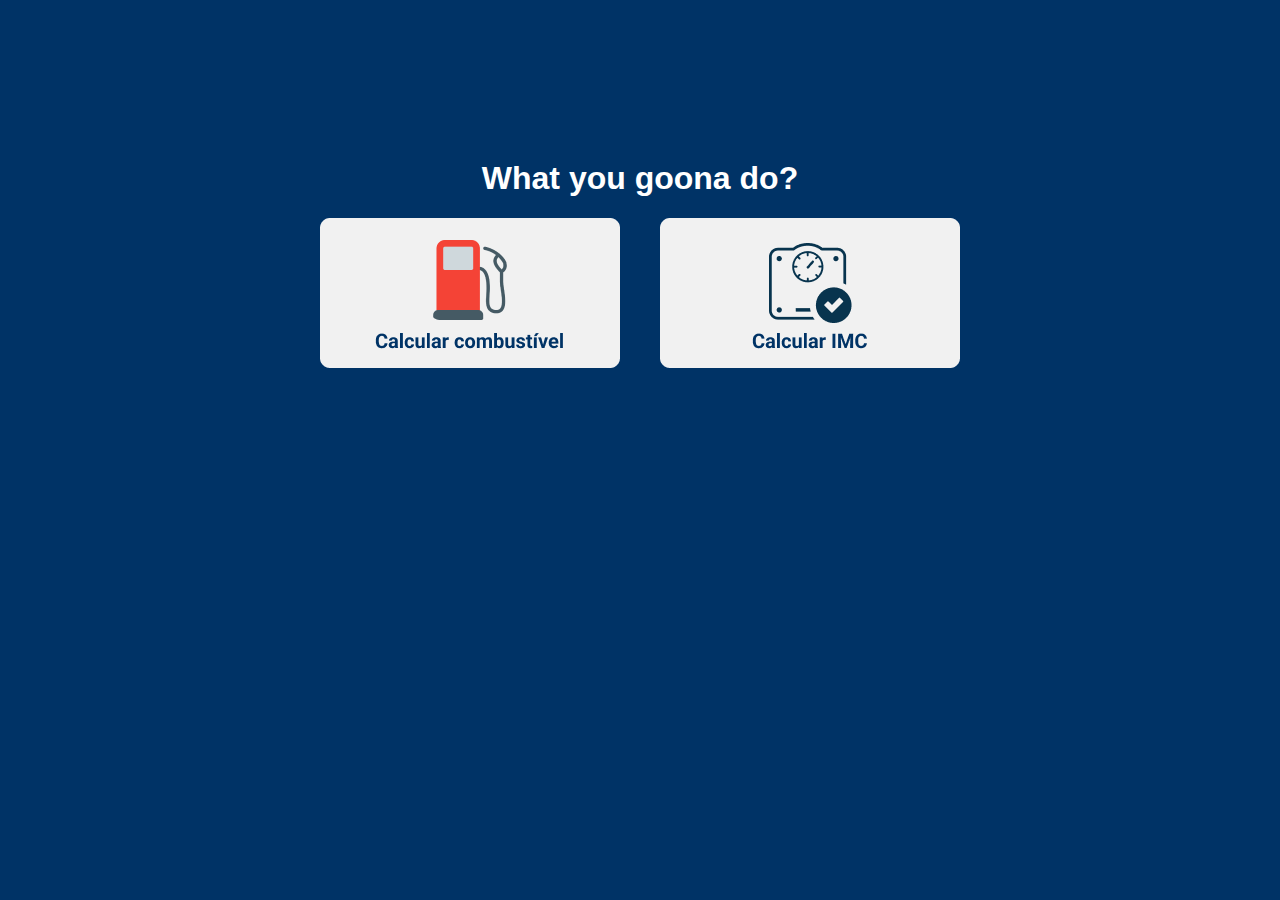
<file: index.html>
<!DOCTYPE html>
<html lang="en">

<head>
    <meta charset="UTF-8">
    <meta name="viewport" content="width=device-width, initial-scale=1.0">
    <!--para ser rodavel na versão celular(/\)-->
    <title>Document</title>
    <link rel="stylesheet" href="style.css">
    <!--ligação entre html e css-->


</head>

<body class ="home">
    <!--tudo que o usuário vai ver-->
    <div class = "navegacao">
        <h1>What you goona do?</h1>

        <a href="combustivel.html"><img src="img/icone-combustivel.png"></a>
        <a href="imc.html"><img src="img/icone-imc.png"></a>
    </div>
</body>

</html>
</file>
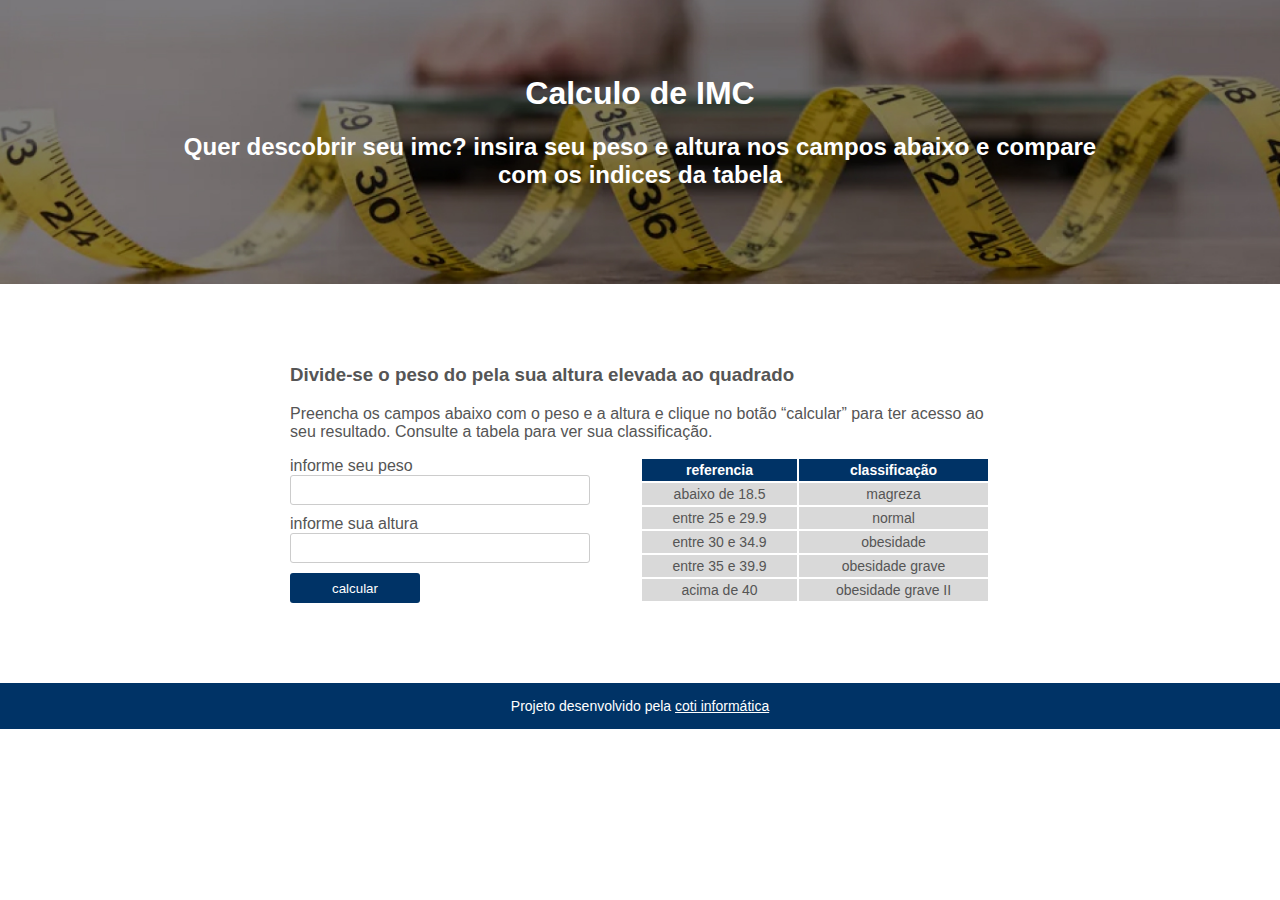
<file: imc.html>
<!DOCTYPE html>
<html lang="pt-br">

<head>
    <meta charset="UTF-8">
    <meta name="viewport" content="width=device-width, initial-scale=1.0">
    <title>Document</title>
    <link rel="stylesheet" href="style.css">
</head>

<body>

    <div class="leitor">
        <h1>Calculo de IMC</h1>
        <h2>Quer descobrir seu imc? insira seu peso e
            altura nos campos abaixo e compare com os indices da tabela</h2>
    </div>
    <div class="conteudo">

        <h3>Divide-se o peso do pela sua altura elevada ao quadrado
        </h3>
        <p>Preencha os campos abaixo com o peso e a altura e clique no botão “calcular” para ter acesso ao seu
            resultado. Consulte a tabela para ver sua classificação.</p>
    
    <div class="conteudo-imc">
        <form autocomplete="off">
            <label>informe seu peso</label><br>
            <input type="number" id="peso"><br>

            <label>informe sua altura</label><br>
            <input type="number" id="altura"><br>
            <button type="button" onclick="calcularImc()">calcular</button>
<div id="resultado"></div>
        </form>
        <table >
            <tr>
                <th>referencia</th>
                <th>classificação</th>
            </tr>
            <tr>
                <td>abaixo de 18.5</td>
                <td>magreza</td>
            </tr>
            <tr>
                <td>entre 25 e 29.9</td>
                <td>normal</td>
           </tr>
           <tr>
            <td>entre 30 e 34.9</td>
            <td>obesidade</td>
        </tr>
        <tr>
            <td>entre 35 e 39.9</td>
            <td>obesidade grave</td>
        </tr>
        <tr>
            <td>acima de 40</td>
            <td>obesidade grave II</td>
        </tr>
        </table>
    </div>
</div>
<div class="rodape">
    Projeto desenvolvido pela <a href="https://cotiinformatica.com.br" target="_blank">coti informática</a>
</div>
<script src="script.js"></script>
</body>

</html>
</file>
<file: style.css>
/*seletor{
    propriedade:valor;
}*/
body {

    font-family: Arial, Helvetica, sans-serif;
    margin: 0px
}

.home {
    background-color: hsl(210, 100%, 20%);
}

h1 {
    color: #ffffff;
    margin-top: 0px;
}

.navegacao {
    width: 680px;
    margin-top: 160px;
    margin-left: auto;
    margin-right: auto;
    text-align: center;
}

.navegacao a {
    margin-left: 18px;
    margin-right: 18px;
}
.leitor{
    color:#ffffff;
    background-image: url(img/background-imc.jpg);/*img\background-imc.jpg*/
    text-align: center;
    background-size:cover;
    padding-top: 75px;
    padding-bottom: 75px;
    padding-left: 180px;
    padding-right: 180px;
}
.conteudo{
    width: 700px;
    margin-left: auto;
    margin-right: auto;
    margin-top: 80px;
    margin-bottom: 80px;
    color: #555;

}
.conteudo-imc{
    display:flex;
    justify-content:space-between;
}
.conteudo-imc input{
    width: 300px;
    height: 30px;
    border-radius: 3px;
    border: 1px #CCCCCC solid;
    margin-bottom: 10px;
    box-sizing: border-box;/* faz com que o elemento nao ultrapasse as dimensoes de padding e boarding*/
}
.conteudo-imc button{
    width: 130px;
    height: 30px;
    border-radius: 3px;
    background-color: #003366;
    border:none ;
    color: #ffffff;
    cursor: pointer
}
.conteudo-imc button:hover{
    background-color: #1666b5;
}
.conteudo-imc table{
    width: 350px;
    text-align: center;
    font-size: 14px;
}
.conteudo-imc tr{
    background-color: #d9d9d9;
   
}
.conteudo-imc tr:hover{
    background-color: #b9b9b9;
}
.conteudo-imc th{
    background-color: #003366;
    color: #ffffff;
}
.conteudo-imc th:hover{
    background-color: #1666b5;
}
.rodape{
    background-color: #003366;
    color: #ffffff;
    text-align: center;
    padding-top: 15px; 
    padding-bottom: 15px;
    font-size: 14px;

}
.rodape a{
    color:#ffffff;
}
@media (max-width: 768px){
    h1{font-size: 32px;
    }
    h2{
        font-size: 20px;
    }
    .header{
        padding-top: 90px;
        padding-bottom: 90px;
        padding-left: 15px;
        padding-right: 15px;
    }
    .conteudo-imc{
        flex-direction: column;
        row-gap: 20px;
    }
    .conteudo{
        width: 90%
    }
    .conteudo-imc table,.conteudo-imc input{
        width: 100%;
    }
    
}
</file>
